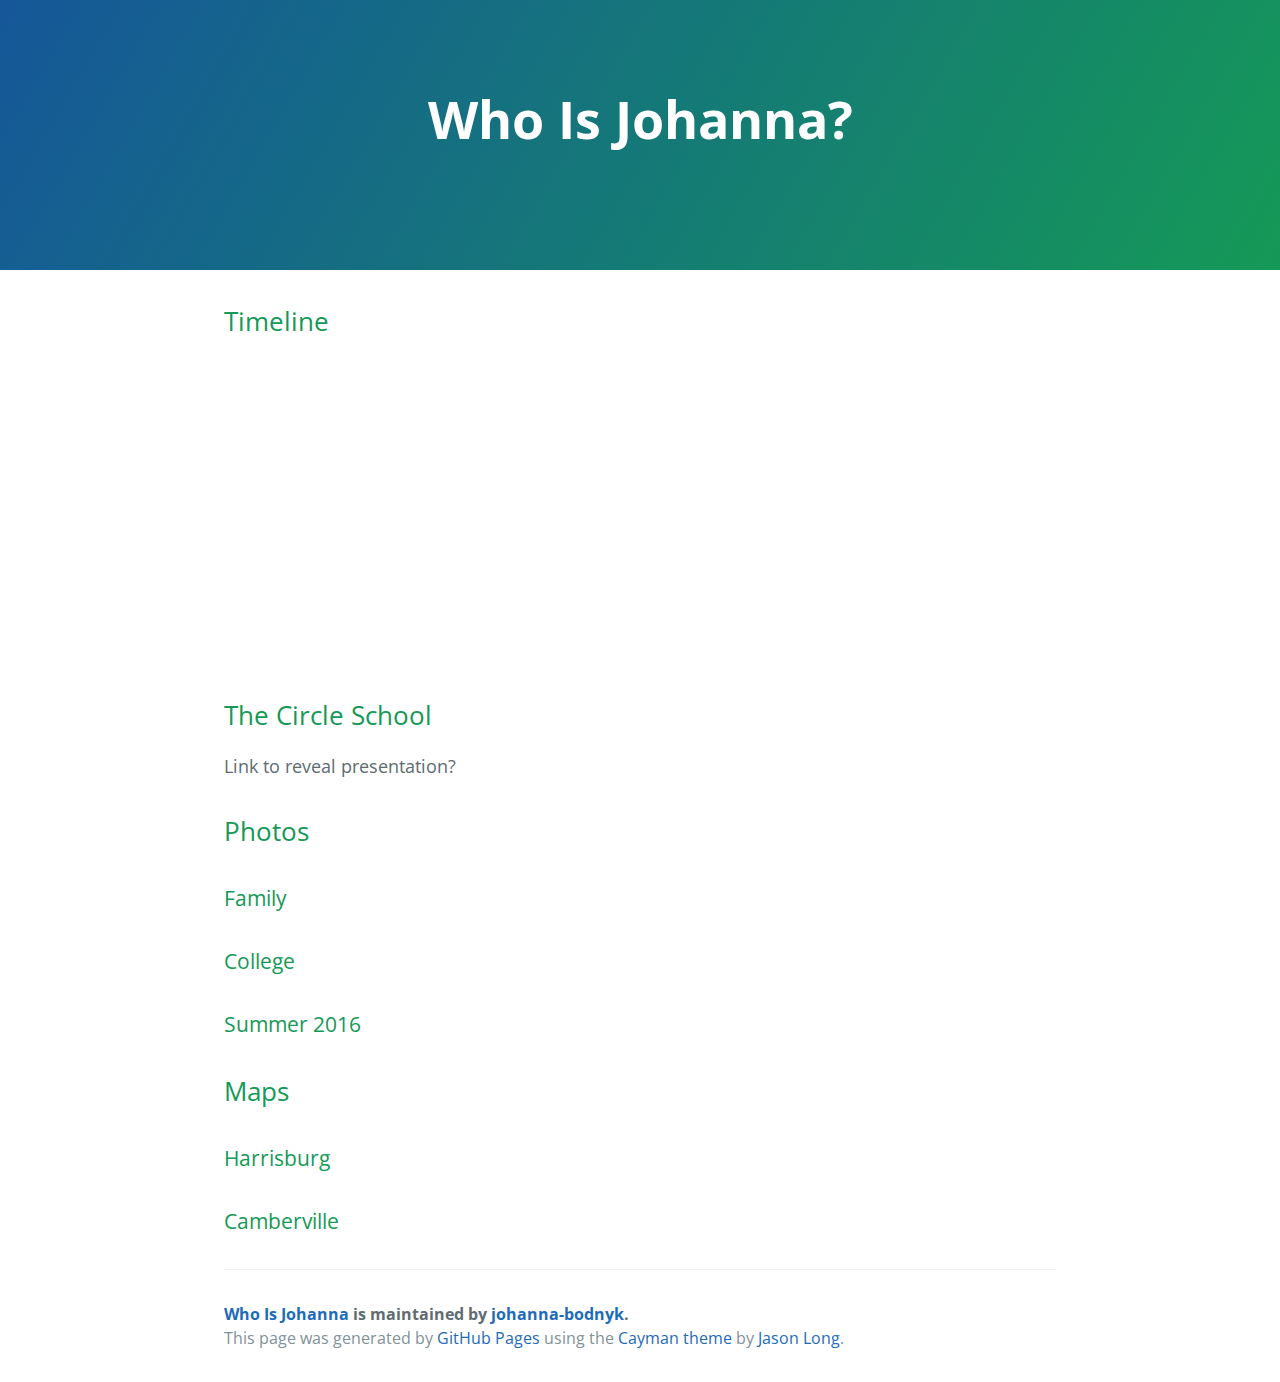
<file: index.html>
<!DOCTYPE html>
<html lang="en-us">
  <head>
    <meta charset="UTF-8">
    <title>Who Is Johanna by johanna-bodnyk</title>
    <meta name="viewport" content="width=device-width, initial-scale=1">
    <link rel="stylesheet" type="text/css" href="stylesheets/normalize.css" media="screen">
    <link href='https://fonts.googleapis.com/css?family=Open+Sans:400,700' rel='stylesheet' type='text/css'>
    <link rel="stylesheet" type="text/css" href="stylesheets/stylesheet.css" media="screen">
    <link rel="stylesheet" type="text/css" href="stylesheets/github-light.css" media="screen">
  </head>
  <body>
    <section class="page-header">
      <h1 class="project-name">Who Is Johanna?</h1>
      <h2 class="project-tagline"></h2>
    </section>

    <section class="main-content">
      <h2>
<a id="timeline" class="anchor" href="#timeline" aria-hidden="true"><span aria-hidden="true" class="octicon octicon-link"></span></a>Timeline</h2>

<iframe src='https://cdn.knightlab.com/libs/timeline3/latest/embed/index.html?source=1GWdGPH_PzrTYcMycyb7_70LoDcJf3xMbbKy68oFRP4k&font=Default&lang=en&hash_bookmark=true&initial_zoom=2' width='100%' height='300' frameborder='0'></iframe>

<h2>
<a id="the-circle-school" class="anchor" href="#the-circle-school" aria-hidden="true"><span aria-hidden="true" class="octicon octicon-link"></span></a>The Circle School</h2>

<p>Link to reveal presentation?</p>

<h2>
<a id="photos" class="anchor" href="#photos" aria-hidden="true"><span aria-hidden="true" class="octicon octicon-link"></span></a>Photos</h2>

<h3>
<a id="family" class="anchor" href="#family" aria-hidden="true"><span aria-hidden="true" class="octicon octicon-link"></span></a>Family</h3>

<h3>
<a id="college" class="anchor" href="#college" aria-hidden="true"><span aria-hidden="true" class="octicon octicon-link"></span></a>College</h3>

<h3>
<a id="summer-2016" class="anchor" href="#summer-2016" aria-hidden="true"><span aria-hidden="true" class="octicon octicon-link"></span></a>Summer 2016</h3>

<h2>
<a id="maps" class="anchor" href="#maps" aria-hidden="true"><span aria-hidden="true" class="octicon octicon-link"></span></a>Maps</h2>

<h3>
<a id="harrisburg" class="anchor" href="#harrisburg" aria-hidden="true"><span aria-hidden="true" class="octicon octicon-link"></span></a>Harrisburg</h3>

<h3>
<a id="camberville" class="anchor" href="#camberville" aria-hidden="true"><span aria-hidden="true" class="octicon octicon-link"></span></a>Camberville</h3>

      <footer class="site-footer">
        <span class="site-footer-owner"><a href="https://github.com/johanna-bodnyk/whoami">Who Is Johanna</a> is maintained by <a href="https://github.com/johanna-bodnyk">johanna-bodnyk</a>.</span>

        <span class="site-footer-credits">This page was generated by <a href="https://pages.github.com">GitHub Pages</a> using the <a href="https://github.com/jasonlong/cayman-theme">Cayman theme</a> by <a href="https://twitter.com/jasonlong">Jason Long</a>.</span>
      </footer>

    </section>

  
  </body>
</html>
</file>
<file: stylesheets/stylesheet.css>
* {
  box-sizing: border-box; }

body {
  padding: 0;
  margin: 0;
  font-family: "Open Sans", "Helvetica Neue", Helvetica, Arial, sans-serif;
  font-size: 16px;
  line-height: 1.5;
  color: #606c71; }

a {
  color: #1e6bb8;
  text-decoration: none; }
  a:hover {
    text-decoration: underline; }

.btn {
  display: inline-block;
  margin-bottom: 1rem;
  color: rgba(255, 255, 255, 0.7);
  background-color: rgba(255, 255, 255, 0.08);
  border-color: rgba(255, 255, 255, 0.2);
  border-style: solid;
  border-width: 1px;
  border-radius: 0.3rem;
  transition: color 0.2s, background-color 0.2s, border-color 0.2s; }
  .btn + .btn {
    margin-left: 1rem; }

.btn:hover {
  color: rgba(255, 255, 255, 0.8);
  text-decoration: none;
  background-color: rgba(255, 255, 255, 0.2);
  border-color: rgba(255, 255, 255, 0.3); }

@media screen and (min-width: 64em) {
  .btn {
    padding: 0.75rem 1rem; } }

@media screen and (min-width: 42em) and (max-width: 64em) {
  .btn {
    padding: 0.6rem 0.9rem;
    font-size: 0.9rem; } }

@media screen and (max-width: 42em) {
  .btn {
    display: block;
    width: 100%;
    padding: 0.75rem;
    font-size: 0.9rem; }
    .btn + .btn {
      margin-top: 1rem;
      margin-left: 0; } }

.page-header {
  color: #fff;
  text-align: center;
  background-color: #159957;
  background-image: linear-gradient(120deg, #155799, #159957); }

@media screen and (min-width: 64em) {
  .page-header {
    padding: 5rem 6rem; } }

@media screen and (min-width: 42em) and (max-width: 64em) {
  .page-header {
    padding: 3rem 4rem; } }

@media screen and (max-width: 42em) {
  .page-header {
    padding: 2rem 1rem; } }

.project-name {
  margin-top: 0;
  margin-bottom: 0.1rem; }

@media screen and (min-width: 64em) {
  .project-name {
    font-size: 3.25rem; } }

@media screen and (min-width: 42em) and (max-width: 64em) {
  .project-name {
    font-size: 2.25rem; } }

@media screen and (max-width: 42em) {
  .project-name {
    font-size: 1.75rem; } }

.project-tagline {
  margin-bottom: 2rem;
  font-weight: normal;
  opacity: 0.7; }

@media screen and (min-width: 64em) {
  .project-tagline {
    font-size: 1.25rem; } }

@media screen and (min-width: 42em) and (max-width: 64em) {
  .project-tagline {
    font-size: 1.15rem; } }

@media screen and (max-width: 42em) {
  .project-tagline {
    font-size: 1rem; } }

.main-content :first-child {
  margin-top: 0; }
.main-content img {
  max-width: 100%; }
.main-content h1, .main-content h2, .main-content h3, .main-content h4, .main-content h5, .main-content h6 {
  margin-top: 2rem;
  margin-bottom: 1rem;
  font-weight: normal;
  color: #159957; }
.main-content p {
  margin-bottom: 1em; }
.main-content code {
  padding: 2px 4px;
  font-family: Consolas, "Liberation Mono", Menlo, Courier, monospace;
  font-size: 0.9rem;
  color: #383e41;
  background-color: #f3f6fa;
  border-radius: 0.3rem; }
.main-content pre {
  padding: 0.8rem;
  margin-top: 0;
  margin-bottom: 1rem;
  font: 1rem Consolas, "Liberation Mono", Menlo, Courier, monospace;
  color: #567482;
  word-wrap: normal;
  background-color: #f3f6fa;
  border: solid 1px #dce6f0;
  border-radius: 0.3rem; }
  .main-content pre > code {
    padding: 0;
    margin: 0;
    font-size: 0.9rem;
    color: #567482;
    word-break: normal;
    white-space: pre;
    background: transparent;
    border: 0; }
.main-content .highlight {
  margin-bottom: 1rem; }
  .main-content .highlight pre {
    margin-bottom: 0;
    word-break: normal; }
.main-content .highlight pre, .main-content pre {
  padding: 0.8rem;
  overflow: auto;
  font-size: 0.9rem;
  line-height: 1.45;
  border-radius: 0.3rem; }
.main-content pre code, .main-content pre tt {
  display: inline;
  max-width: initial;
  padding: 0;
  margin: 0;
  overflow: initial;
  line-height: inherit;
  word-wrap: normal;
  background-color: transparent;
  border: 0; }
  .main-content pre code:before, .main-content pre code:after, .main-content pre tt:before, .main-content pre tt:after {
    content: normal; }
.main-content ul, .main-content ol {
  margin-top: 0; }
.main-content blockquote {
  padding: 0 1rem;
  margin-left: 0;
  color: #819198;
  border-left: 0.3rem solid #dce6f0; }
  .main-content blockquote > :first-child {
    margin-top: 0; }
  .main-content blockquote > :last-child {
    margin-bottom: 0; }
.main-content table {
  display: block;
  width: 100%;
  overflow: auto;
  word-break: normal;
  word-break: keep-all; }
  .main-content table th {
    font-weight: bold; }
  .main-content table th, .main-content table td {
    padding: 0.5rem 1rem;
    border: 1px solid #e9ebec; }
.main-content dl {
  padding: 0; }
  .main-content dl dt {
    padding: 0;
    margin-top: 1rem;
    font-size: 1rem;
    font-weight: bold; }
  .main-content dl dd {
    padding: 0;
    margin-bottom: 1rem; }
.main-content hr {
  height: 2px;
  padding: 0;
  margin: 1rem 0;
  background-color: #eff0f1;
  border: 0; }

@media screen and (min-width: 64em) {
  .main-content {
    max-width: 64rem;
    padding: 2rem 6rem;
    margin: 0 auto;
    font-size: 1.1rem; } }

@media screen and (min-width: 42em) and (max-width: 64em) {
  .main-content {
    padding: 2rem 4rem;
    font-size: 1.1rem; } }

@media screen and (max-width: 42em) {
  .main-content {
    padding: 2rem 1rem;
    font-size: 1rem; } }

.site-footer {
  padding-top: 2rem;
  margin-top: 2rem;
  border-top: solid 1px #eff0f1; }

.site-footer-owner {
  display: block;
  font-weight: bold; }

.site-footer-credits {
  color: #819198; }

@media screen and (min-width: 64em) {
  .site-footer {
    font-size: 1rem; } }

@media screen and (min-width: 42em) and (max-width: 64em) {
  .site-footer {
    font-size: 1rem; } }

@media screen and (max-width: 42em) {
  .site-footer {
    font-size: 0.9rem; } }
</file>
<file: stylesheets/github-light.css>
/*
The MIT License (MIT)

Copyright (c) 2016 GitHub, Inc.

Permission is hereby granted, free of charge, to any person obtaining a copy
of this software and associated documentation files (the "Software"), to deal
in the Software without restriction, including without limitation the rights
to use, copy, modify, merge, publish, distribute, sublicense, and/or sell
copies of the Software, and to permit persons to whom the Software is
furnished to do so, subject to the following conditions:

The above copyright notice and this permission notice shall be included in all
copies or substantial portions of the Software.

THE SOFTWARE IS PROVIDED "AS IS", WITHOUT WARRANTY OF ANY KIND, EXPRESS OR
IMPLIED, INCLUDING BUT NOT LIMITED TO THE WARRANTIES OF MERCHANTABILITY,
FITNESS FOR A PARTICULAR PURPOSE AND NONINFRINGEMENT. IN NO EVENT SHALL THE
AUTHORS OR COPYRIGHT HOLDERS BE LIABLE FOR ANY CLAIM, DAMAGES OR OTHER
LIABILITY, WHETHER IN AN ACTION OF CONTRACT, TORT OR OTHERWISE, ARISING FROM,
OUT OF OR IN CONNECTION WITH THE SOFTWARE OR THE USE OR OTHER DEALINGS IN THE
SOFTWARE.

*/

.pl-c /* comment */ {
  color: #969896;
}

.pl-c1 /* constant, variable.other.constant, support, meta.property-name, support.constant, support.variable, meta.module-reference, markup.raw, meta.diff.header */,
.pl-s .pl-v /* string variable */ {
  color: #0086b3;
}

.pl-e /* entity */,
.pl-en /* entity.name */ {
  color: #795da3;
}

.pl-smi /* variable.parameter.function, storage.modifier.package, storage.modifier.import, storage.type.java, variable.other */,
.pl-s .pl-s1 /* string source */ {
  color: #333;
}

.pl-ent /* entity.name.tag */ {
  color: #63a35c;
}

.pl-k /* keyword, storage, storage.type */ {
  color: #a71d5d;
}

.pl-s /* string */,
.pl-pds /* punctuation.definition.string, string.regexp.character-class */,
.pl-s .pl-pse .pl-s1 /* string punctuation.section.embedded source */,
.pl-sr /* string.regexp */,
.pl-sr .pl-cce /* string.regexp constant.character.escape */,
.pl-sr .pl-sre /* string.regexp source.ruby.embedded */,
.pl-sr .pl-sra /* string.regexp string.regexp.arbitrary-repitition */ {
  color: #183691;
}

.pl-v /* variable */ {
  color: #ed6a43;
}

.pl-id /* invalid.deprecated */ {
  color: #b52a1d;
}

.pl-ii /* invalid.illegal */ {
  color: #f8f8f8;
  background-color: #b52a1d;
}

.pl-sr .pl-cce /* string.regexp constant.character.escape */ {
  font-weight: bold;
  color: #63a35c;
}

.pl-ml /* markup.list */ {
  color: #693a17;
}

.pl-mh /* markup.heading */,
.pl-mh .pl-en /* markup.heading entity.name */,
.pl-ms /* meta.separator */ {
  font-weight: bold;
  color: #1d3e81;
}

.pl-mq /* markup.quote */ {
  color: #008080;
}

.pl-mi /* markup.italic */ {
  font-style: italic;
  color: #333;
}

.pl-mb /* markup.bold */ {
  font-weight: bold;
  color: #333;
}

.pl-md /* markup.deleted, meta.diff.header.from-file */ {
  color: #bd2c00;
  background-color: #ffecec;
}

.pl-mi1 /* markup.inserted, meta.diff.header.to-file */ {
  color: #55a532;
  background-color: #eaffea;
}

.pl-mdr /* meta.diff.range */ {
  font-weight: bold;
  color: #795da3;
}

.pl-mo /* meta.output */ {
  color: #1d3e81;
}
</file>
